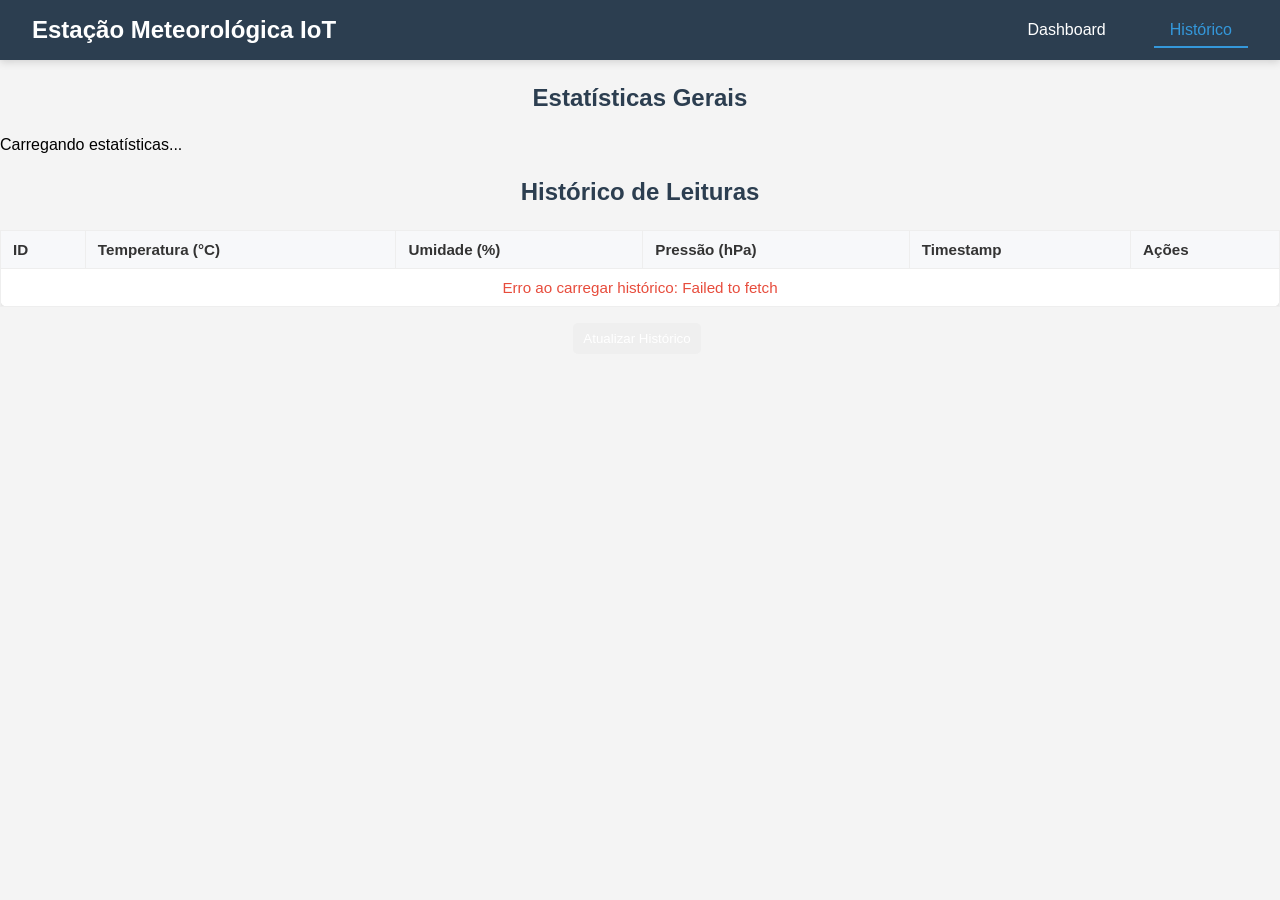
<file: src/templates/historico.html>
<!DOCTYPE html>
<html lang="pt-br">
<head>
    <meta charset="UTF-8">
    <meta name="viewport" content="width=device-width, initial-scale=1.0">
    <title>Histórico de Leituras</title>
    <link rel="stylesheet" href="../static/css/style.css">
</head>
<body>
    <nav class="navbar">
        <div class="navbar-container">
            <div class="navbar-title">
                <h1>Estação Meteorológica IoT</h1>
            </div>
            <ul class="navbar-menu">
                <li><a href="/dashboard" class="nav-link">Dashboard</a></li>
                <li><a href="/historico" class="nav-link active">Histórico</a></li>
            </ul>
        </div>
    </nav>

    <div class="latest">
        <h2>Estatísticas Gerais</h2>
        <div id="estatisticas-container" style="margin-top: 0px;">
            <p>Carregando estatísticas...</p>
        </div>

        <h2>Histórico de Leituras</h2>

        <div class="historico-table-wrapper">
            <table id="historico-table">
                <thead>
                    <tr>
                        <th>ID</th>
                        <th>Temperatura (°C)</th>
                        <th>Umidade (%)</th>
                        <th>Pressão (hPa)</th>
                        <th>Timestamp</th>
                        <th>Ações</th>
                    </tr>
                </thead>
                <tbody id="historico-body">
                    <tr><td colspan="6">Carregando...</td></tr>
                </tbody>
            </table>
        </div>

        <div class="historic-buttons">
            <button id="refresh-historico">Atualizar Histórico</button>
        </div>

    </div>

    <script src="../static/js/historico.js"></script>
</body>
</html>
</file>
<file: src/static/css/style.css>
* {
    margin: 0;
    padding: 0;
    box-sizing: border-box;
}

body {
    font-family: 'Segoe UI', Tahoma, Geneva, Verdana, sans-serif;
    background-color: #f4f4f4;
}

/* NAVBAR STYLES */
.navbar {
    background-color: #2c3e50;
    padding: 0;
    box-shadow: 0 2px 8px rgba(0, 0, 0, 0.15);
    position: sticky;
    top: 0;
    z-index: 100;
}

.navbar-container {
    display: flex;
    justify-content: space-between;
    align-items: center;
    padding: 1rem 2rem;
    max-width: 1400px;
    margin: 0 auto;
}

.navbar-title h1 {
    color: white;
    font-size: 1.5rem;
    margin: 0;
}

.navbar-menu {
    display: flex;
    list-style: none;
    gap: 2rem;
}

.nav-link {
    color: white;
    text-decoration: none;
    padding: 0.5rem 1rem;
    transition: all 0.3s ease;
    font-weight: 500;
}

.nav-link:hover {
    background-color: #34495e;
    color: #3498db;
}

.nav-link.active {
    color: #3498db;
    border-bottom: 2px solid #3498db;
}

h1 {
    color: #333;
}

.h1-1 {
    width: 100%;
    text-align: center;
    padding: 2rem 0 1rem 0;
    margin: 0 auto;
}

.latest {
    display: flex;
    flex-direction: column;
    align-items: center;
    max-width: 1400px;
    margin: 0 auto;
}

.latest h2 {
    color: #2c3e50;
    margin-bottom: 1.5rem;
    margin-top: 1.5rem;
}

#refresh-btn {
    margin-top: 20px;

    padding: 12px 24px;
    background-color: #2c3e50;
    color: white;
    border: none;
    cursor: pointer;
    margin-bottom: 20px;
    box-shadow: 0 2px 4px rgba(0,0,0,0.1);
    border-radius: 8px;
    font-weight: 600;
    font-size: 1rem;
    transition: all 0.3s ease;
}

#refresh-btn:hover {
    background-color: #34495e;
    box-shadow: 0 4px 8px rgba(0,0,0,0.2);
    transform: translateY(-2px);
}

#refresh-btn:active {
    transform: translateY(0);
}

#chart-container {
    width: 100%;
    max-width: 1400px;
    margin: 0 auto 1.5rem auto;
    padding: 0;
}

.three-charts {
    display: grid;
    grid-template-columns: repeat(3, minmax(0, 1fr));
    gap: 1rem;
    margin-bottom: 1rem;
}

.single-chart {
    background-color: white;
    border: 1px solid #ddd;
    border-radius: 8px;
    padding: 0.75rem;
    box-shadow: 0 2px 6px rgba(0,0,0,0.1);
    min-height: 320px;
}

.single-chart h3 {
    margin: 0 0 0.5rem;
    font-size: 1rem;
    color: #2c3e50;
    text-align: center;
}

.single-chart canvas {
    width: 100% !important;
    height: 260px !important;
}

#leituras-container {
    display: grid;
    grid-template-columns: repeat(5, 1fr);
    gap: 20px;
    width: 100%;
}

.leitura-card {
    background-color: white;
    border: 1px solid #ddd;
    border-radius: 8px;
    padding: 20px;
    box-shadow: 0 2px 4px rgba(0,0,0,0.1);
    width: auto;
}

.leitura-card h3 {
    margin-top: 0;
    color: #333;
}

.leitura-card p {
    margin: 5px 0;
}

.temp {
    color: #e74c3c;
}

.umidade {
    color: #3498db;
}

.timestamp {
    color: #7f8c8d;
    font-size: 0.9em;
}

/* RESPONSIVE DESIGN */
@media (max-width: 768px) {
    .navbar-container {
        flex-direction: column;
        gap: 1rem;
        padding: 1rem;
    }

    .navbar-title h1 {
        font-size: 1.2rem;
        text-align: center;
    }

    .navbar-menu {
        gap: 1rem;
        justify-content: center;
    }

    .nav-link {
        padding: 0.5rem 0.8rem;
        font-size: 0.9rem;
    }

    #leituras-container {
        grid-template-columns: repeat(2, 1fr);
    }

    .latest {
        padding: 0 1rem 2rem 1rem;
    }
}

@media (max-width: 480px) {
    .navbar-title h1 {
        font-size: 1rem;
    }

    .navbar-menu {
        flex-direction: column;
        gap: 0.5rem;
    }

    #leituras-container {
        grid-template-columns: 1fr;
    }

    .leitura-card {
        width: 100%;
    }
}

/* ESTATÍSTICAS STYLES */
#estatisticas-container {
    width: 100%;
}

.stats-grid {
    display: grid;
    grid-template-columns: repeat(3, 1fr);
    gap: 1rem;
}

.stat-card {
    background-color: white;
    border: 1px solid #ddd;
    border-radius: 8px;
    padding: 1rem;
    box-shadow: 0 2px 6px rgba(0,0,0,0.1);
}

.stat-card h4 {
    margin: 0 0 0.75rem 0;
    color: #2c3e50;
    text-align: center;
    font-size: 1.1rem;
}

.stat-values p {
    margin: 0.5rem 0;
    font-size: 0.9rem;
    color: #555;
}

/* RESPONSIVE ESTATÍSTICAS */
@media (max-width: 768px) {
    .stats-grid {
        grid-template-columns: repeat(2, 1fr);
    }
}

@media (max-width: 480px) {
    .stats-grid {
        grid-template-columns: 1fr;
    }
}

.historico-table-wrapper {
    width: 100%;
    overflow-x: auto;
    margin-bottom: 1rem;
}

#historico-table {
    width: 100%;
    border-collapse: collapse;
    background-color: white;
    border: 1px solid #ddd;
    border-radius: 8px;
    box-shadow: 0 2px 6px rgba(0,0,0,0.1);
}

#historico-table th,
#historico-table td {
    padding: 10px 12px;
    border: 1px solid #eee;
    text-align: left;
    font-size: 0.95rem;
}

#historico-table th {
    background-color: #f7f8fa;
    color: #333;
    font-weight: 600;
}

#historico-table tr:nth-child(even) {
    background-color: #fafafa;
}

.editar-form {
    width: 100%;
    max-width: 600px;
    background-color: white;
    border: 1px solid #ddd;
    border-radius: 8px;
    padding: 1.25rem;
    box-shadow: 0 2px 6px rgba(0,0,0,0.1);
    margin-bottom: 2rem;
}

.form-row {
    margin-bottom: 0.9rem;
    display: flex;
    flex-direction: column;
}

.form-row label {
    font-size: 0.9rem;
    color: #2c3e50;
    margin-bottom: 0.35rem;
}

.form-row input {
    padding: 0.65rem 0.8rem;
    border: 1px solid #ccc;
    border-radius: 5px;
    font-size: 1rem;
}

.form-actions {
    margin-top: 1rem;
    display: flex;
    gap: 0.5rem;
}

.historic-buttons button,
.historic-action-btn {
    cursor: pointer;
    border: none;
    text-decoration: none;
    padding: 8px 10px;
    border-radius: 5px;
    color: white;
    font-weight: 500;
    margin-right: 6px;
    transition: all 0.2s ease;
}

.historic-action-btn-editar {
    background-color: #3498db;
}

.historic-action-btn-editar:hover {
    background-color: #2980b9;
}

.historic-action-btn-excluir {
    background-color: #e74c3c;
}

.historic-action-btn-excluir:hover {
    background-color: #c0392b;
}
</file>
